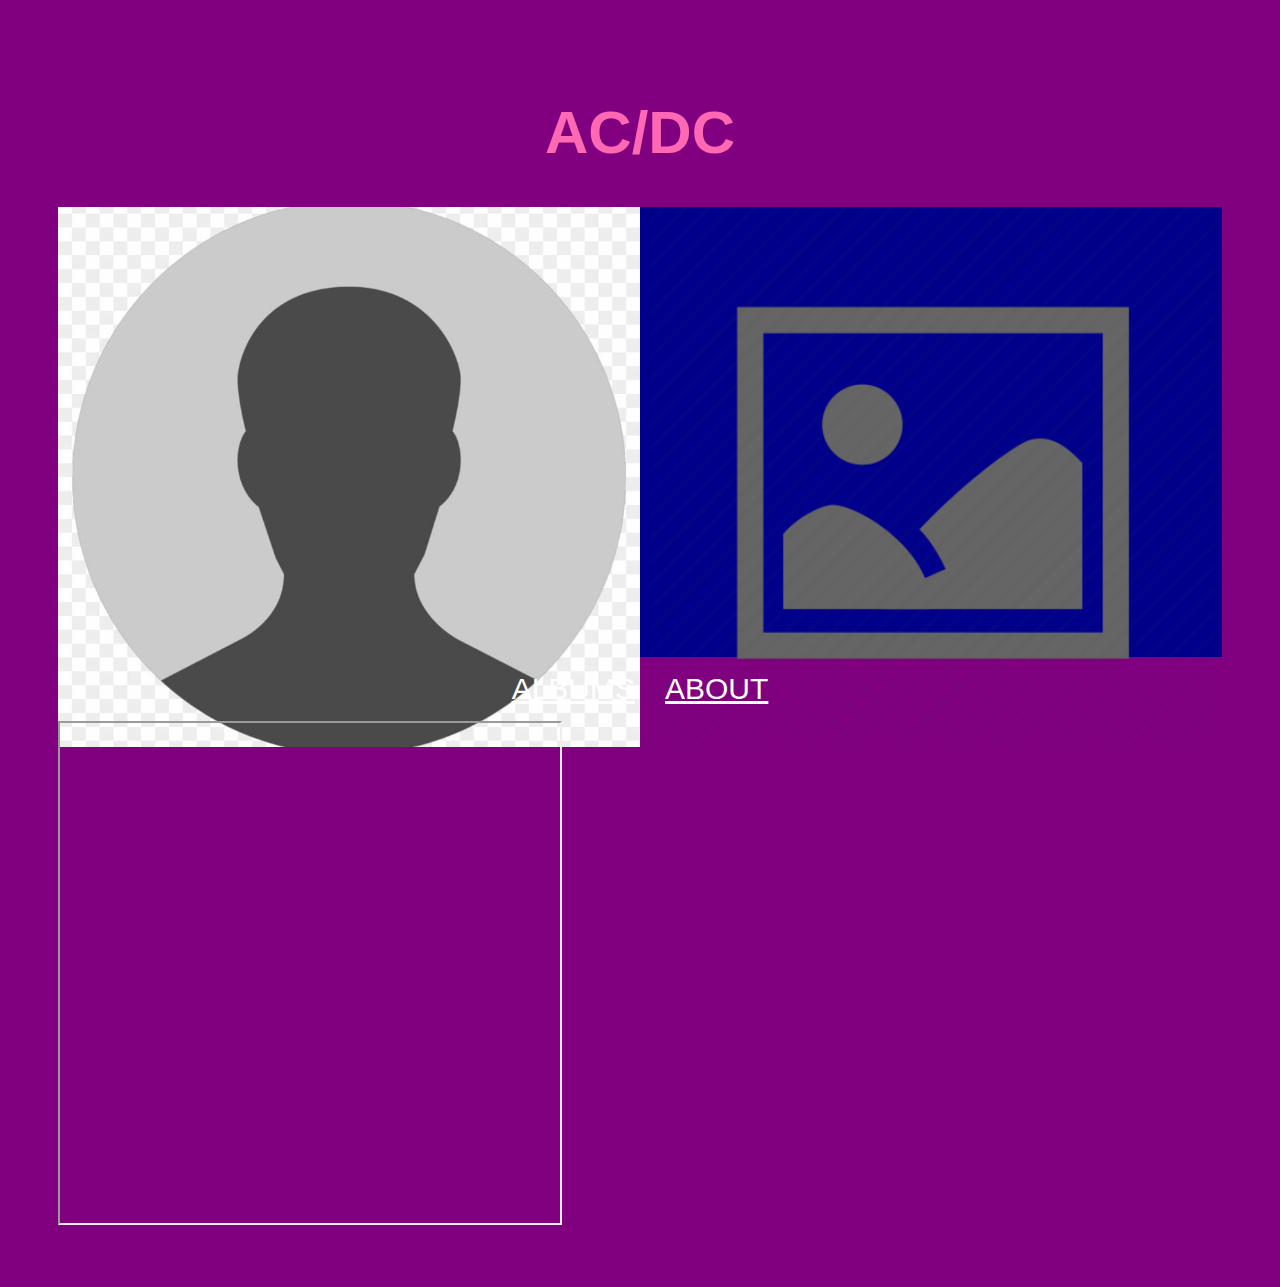
<file: index.html>
<!DOCTYPE html>
<html>
  <head>
    <meta charset="utf-8">
    <meta http-equiv="X-UA-Compatible" content="IE=edge">
    <title></title>
    <meta name="description" content="">
    <meta name="viewport" content="width=device-width, initial-scale=1">
    <link rel="stylesheet" href="index.css">
  </head>
  <body>
   
    <div class="title">
      <h1>AC/DC</h1>
    </div>

    <div class="pictures">
      <img src="./pictures/img1.jpg" />
      <img src="./pictures/img3.jpeg"/>
    </div>

    <div class="link-container">
      <a class="link" href="./albums/albums.html">ALBUMS</a>
      <a class="link" href="./about/about.html">ABOUT</a>
    </div>

    <iframe width="500" height="500" src="https://www.youtube.com/watch?v=l482T0yNkeo"></iframe>

    <iframe width="560" height="315" src="https://www.youtube.com/embed/l482T0yNkeo?si=OBIUSm2ilvm72U7k" title="YouTube video player" frameborder="0" allow="accelerometer; autoplay; clipboard-write; encrypted-media; gyroscope; picture-in-picture; web-share" allowfullscreen></iframe>

    <script src="" async defer></script>
  </body>
</html>
</file>
<file: index.css>
body {
  background-color: purple;
  padding: 50px;
  font-family: 'Bebas Neue', sans-serif;
  color: red;
}

h1 {
  font-size: 60px;
  color: hotpink;
}

.title {
  text-align: center;
}

.pictures {
  background-color: darkblue;
  display: flex;
  height: 50vh;
}

img {
  width: 50%;
  height: 60vh;
  object-fit: cover;
}


.link-container {
  display: flex;
  justify-content: center;
}


.link {
  color: white;
  font-size: 30px;
  margin: 15px;
}


button {
  font-family: 'Bebas Neue', sans-serif;
  padding: 10px;
  width: fit-content;
  font-size: 20px;
}

button a {
  text-decoration: none;
  color: red;
}
</file>
